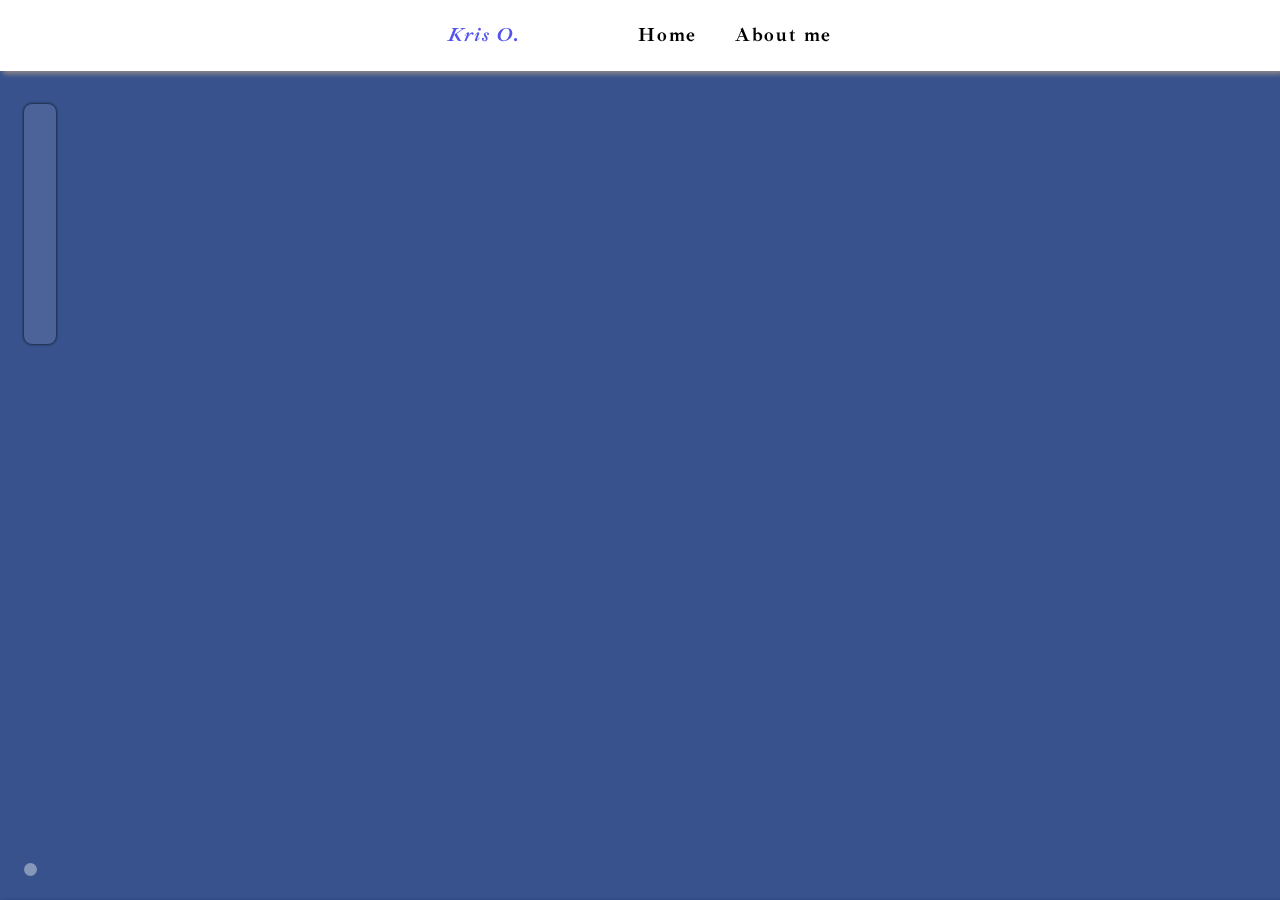
<file: index.html>
<!DOCTYPE html>
<html lang="en">
  <head>
    <meta charset="UTF-8" />
    <meta http-equiv="X-UA-Compatible" content="IE=edge" />
    <meta name="viewport" content="width=device-width, initial-scale=1.0" />
    <title>Personal Dashboard</title>
    <link rel="preconnect" href="https://fonts.googleapis.com" />
    <link rel="preconnect" href="https://fonts.gstatic.com" crossorigin />
    <link
      href="https://fonts.googleapis.com/css2?family=M+PLUS+Rounded+1c:wght@300;500;800&family=Montserrat:wght@300;600;800&family=Shadows+Into+Light&display=swap"
      rel="stylesheet"
    />
    <link rel="stylesheet" href="pages/css/about-me-styles.css" />
    <link rel="preconnect" href="https://fonts.googleapis.com" />
    <link rel="preconnect" href="https://fonts.gstatic.com" crossorigin />
    <link
      href="https://fonts.googleapis.com/css2?family=Ibarra+Real+Nova:ital,wght@0,400;0,600;0,700;1,400&display=swap"
      rel="stylesheet"
    />
    <link rel="stylesheet" href="css/all.css" />

    <script src="js/script.js" defer></script>
  </head>
  <body>
    <div id="parent-container">
      <div id="child-container">
        <nav id="main-nav" class="main-nav" role="navigation">
          <ul>
            <div class="nav-logo">
              <li>Kris O.</li>
            </div>
            <div id="main-nav-items" class="nav-items">
              <li><a href="#" id="home">Home</a></li>
              <li><a href="#" id="about-me">About&nbsp;me</a></li>
            </div>
          </ul>
        </nav>
        <div id="page-content"></div>
      </div>
    </div>
  </body>
</html>
</file>
<file: pages/css/about-me-styles.css>
/* Global styles */

* {
  box-sizing: border-box;
}

html {
  font-size: 18px;
}

body {
  color: #111;
  margin: 0;
  padding: 0;
  font-family: 'Montserrat', sans-serif;
  line-height: 1.7;
}

.project-img {
  width: 300px;
  border: 2px solid #f0e68c;
  border-radius: 10px;
}

a {
  color: #f0e68c;
  text-decoration: none;
}

h1 {
  font-family: 'M PLUS Rounded 1c', sans-serif;
  font-size: 3rem;
  font-weight: 800;
}

h1,
h2 {
  margin: 0;
}

h2 {
  font-family: 'Shadows Into Light', cursive;
  font-size: 2rem;
}

p {
  font-size: 1rem;
  font-weight: 600;
}

.container {
  width: 80%;
  max-width: 800px;
  margin: 0 auto;
  padding: 2rem 0;
}

h3 {
  margin-bottom: 0;
}

h3 + p {
  font-style: italic;
}

.education h3 ~ p,
.work-experience h3 ~ p {
  margin: 0;
}

/* the reason I am doing section and then removing last of type is because in the future I might add more projects or work experience and I want a border after each section but never the last one!  */
.divider > section {
  border-bottom: 1px dashed #222;
}

.divider > section:last-of-type {
  border: none;
}

/* Profile */
header {
  background-color: #f3a712;
}

header .container h1 {
  margin-top: 5rem;
}

/* Projects */

.projects div h3 + p {
  /* font-family: "Montserrat", sans-serif !important; */
  text-align: left;
}
.projects {
  /* background-color: #519872;
     */
  background: linear-gradient(120deg, #519872, #51ddaf 50%, #119872);
}

.projects .btn {
  display: inline-block;
  color: #f3eee1;
  text-decoration: none;
  padding: 5px 15px;
  margin: 10px 0 0 5px;
  background-color: #9b9304;
  border-radius: 10px;
  box-shadow: 0 0 3px 3px #f0e68c;
}

.projects a:hover {
  background-color: #f3eee1;
  color: #2b2902;
  box-shadow: 0 0 3px 3px #181603;
}

.project-item-text {
  /* float: left;
    width: 300px; */
  text-align: justify;
}

.project-item {
  content: '';
  display: table;
  clear: both;
  padding: 20px 0;
  margin-top: 10px;
}

.project-item h3 {
  font-family: 'M PLUS Rounded 1c', sans-serif;
  font-size: 1.4rem;
  margin-bottom: -10px;
  margin-top: -8px;
}

/* Work Experience */
.work-experience {
  background: linear-gradient(270deg, #02c5c5, #02bebe 30%, #4ca5b4 100%);
  /* background-color: #008B8B; */
}

.job-item li {
  font-weight: 700;
}

.work-experience h3 {
  font-size: 1.4rem;
}

/* Education */
.education {
  background-color: #f0e68c;
  background-image: url(../images/sharon-mccutcheon-unsplash.jpg);
  background-size: cover;
  background-position: top right;
  padding-bottom: 100px;
}

.education section h3 {
  font-size: 1.4rem;
}

/* Contact info */
footer {
  background-color: #7d7abc;
}

.contact-list a {
  padding: 20px;
  display: inline-block;
}

/* Responsive */
@media screen and (min-width: 750px) {
  .project-item-img {
    float: left;
    margin-right: 10px;
  }

  .job-item {
    display: grid;
    grid-template-columns: 2fr 2fr;
    justify-content: center;
    column-gap: 30px;
  }

  .education section {
    width: 60%;
    background-color: transparent;
  }

  header,
  footer {
    text-align: center;
  }

  .contact-list {
    list-style-type: none;
    padding: 0;
    display: flex;
    justify-content: center;
    flex-wrap: wrap;
  }
}

@media screen and (max-width: 749px) {
  h1 {
    font-size: 2rem;
    margin-bottom: 25px;
  }

  h2 {
    font-size: 1.5rem;
    margin-top: -20px;
  }

  h1,
  h2 {
    line-height: 1.2;
  }

  .work-experience h3,
  .project-item h3,
  .education section h3 {
    font-size: 1.2rem;
    margin: 10px 0;
  }

  p {
    font-size: 0.8rem;
  }

  .job-item li {
    font-weight: 700;
    font-size: 0.75rem;
  }

  .contact-list {
    list-style-type: none;
    padding: 0;
  }

  .contact-list a {
    padding: 10px;
    display: inline-block;
  }

  .education section {
    margin-top: 20px;
    width: 100%;
    background-color: rgba(255, 255, 255, 0.8);
    border-radius: 10px;
    padding: 20px;
  }

  .education section h3 {
    margin-top: -10px;
  }
}
</file>
<file: css/all.css>
@import url(styles.css);
@import url(header.css);
@import url(nav.css);
@import url(main.css);
</file>
